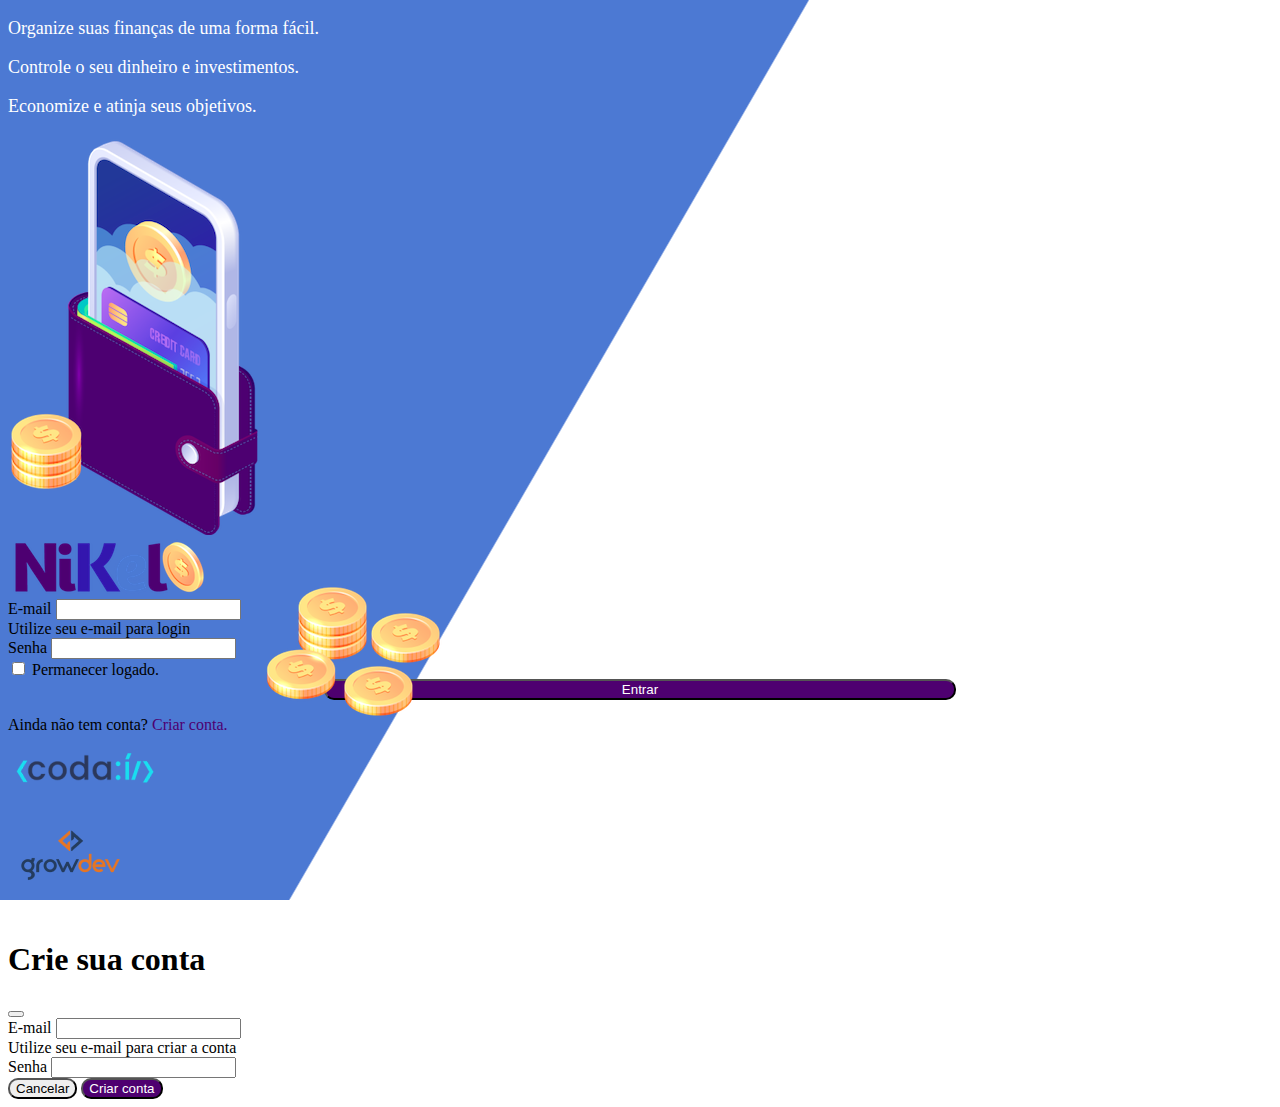
<file: index.html>
<!DOCTYPE html>
<html lang="pt">

<head>
    <meta charset="UTF-8">
    <meta http-equiv="X-UA-Compatible" content="IE=edge">
    <meta name="viewport" content="width=device-width, initial-scale=1.0">
    <title>Nikel</title>
    <link href="https://cdn.jsdelivr.net/npm/bootstrap@5.3.2/dist/css/bootstrap.min.css" rel="stylesheet"
        integrity="sha384-T3c6CoIi6uLrA9TneNEoa7RxnatzjcDSCmG1MXxSR1GAsXEV/Dwwykc2MPK8M2HN" crossorigin="anonymous">
    <link rel="stylesheet" href="./css/styles.css">
</head>

<body id="login">
    <main>
        <div class="container">
            <div class="row vh-100">
                <div class="col d-flex justify-content-center my-5 flex-column">
                    <div class="text-login">
                        <p>Organize suas finanças de uma forma fácil.</p>
                        <p>Controle o seu dinheiro e investimentos.</p>
                        <p>Economize e atinja seus objetivos.</p>
                    </div>
                    <div class="text-center">
                        <img src="./assets/images/pocket.png" alt="image pocket" class="img-fluid">
                        <img src="./assets/images/coins-small.png" alt="image of coins"
                            class="img-fluid d-none d-md-inline coins">
                    </div>
                </div>
                <div class="col d-flex justify-content-center my-5 flex-column">
                    <div class="container">
                        <div class="row">
                            <div class="col">
                                <div class="text-center mb-3">
                                    <img src="./assets/images/nikel-logo.png" alt="logo nikel" class="img-fluid">
                                </div>
                            </div>
                        </div>
                        <div class="row">
                            <div class="col">
                                <form id="login-form">
                                    <div class="mb-3">
                                        <label for="email-input" class="form-label">E-mail</label>
                                        <input type="email" class="form-control" id="email-input"
                                            aria-describedby="emailHelp">
                                        <div id="emailHelp" class="form-text">Utilize seu e-mail para login</div>
                                    </div>
                                    <div class="mb-3">
                                        <label for="password-input" class="form-label">Senha</label>
                                        <input type="password" class="form-control" id="password-input">
                                    </div>
                                    <div class="mb-3 form-check">
                                        <input type="checkbox" class="form-check-input" id="session-check">
                                        <label class="form-check-label" for="session-check">Permanecer logado.</label>
                                    </div>
                                    <button type="submit" class="btn button-login">Entrar</button>
                                </form>
                            </div>
                        </div>
                        <div class="row">
                            <div class="col">
                                <p id="link-conta" class="text-center mt-2 form-text" data-bs-toggle="modal"
                                    data-bs-target="#register-modal">Ainda não tem conta? <span
                                        class="link-default">Criar
                                        conta.</span></p>
                            </div>
                        </div>
                        <div class="row">
                            <div class="col">
                                <div class="text-center mt-5">
                                    <img src="./assets/images/codai-logo.png" alt="codai logo">
                                </div>
                            </div>
                        </div>
                        <div class="row">
                            <div class="col">
                                <div class="text-center">
                                    <img src="./assets/images/growdev-logo.png" alt="growdev logo">
                                </div>
                            </div>
                        </div>
                    </div>
                </div>
            </div>
        </div>
        <!-- Modal -->
        <div class="modal fade" id="register-modal" tabindex="-1" aria-labelledby="exampleModalLabel"
            aria-hidden="true">
            <div class="modal-dialog">
                <div class="modal-content">
                    <div class="modal-header">
                        <h1 class="modal-title fs-5" id="exampleModalLabel">Crie sua conta</h1>
                        <button type="button" class="btn-close" data-bs-dismiss="modal" aria-label="Close"></button>
                    </div>
                    <form id="create-form">
                        <div class="modal-body">

                            <div class="mb-3">
                                <label for="email-create-input" class="form-label">E-mail</label>
                                <input type="email" class="form-control" id="email-create-input"
                                    aria-describedby="emailHelp" required>
                                <div id="emailHelp" class="form-text">Utilize seu e-mail para criar a conta</div>
                            </div>
                            <div class="mb-3">
                                <label for="password-create-input" class="form-label">Senha</label>
                                <input type="password" class="form-control" id="password-create-input" required>
                            </div>

                        </div>
                        <div class="modal-footer">
                            <button type="button" class="btn btn-secondary button-cancel"
                                data-bs-dismiss="modal">Cancelar</button>
                            <button type="submit" class="btn button-default">Criar conta</button>
                        </div>
                    </form>
                </div>
            </div>
        </div>

    </main>
    <script src="https://cdn.jsdelivr.net/npm/bootstrap@5.3.2/dist/js/bootstrap.bundle.min.js"
        integrity="sha384-C6RzsynM9kWDrMNeT87bh95OGNyZPhcTNXj1NW7RuBCsyN/o0jlpcV8Qyq46cDfL"
        crossorigin="anonymous"></script>
    <script src="./js/index.js"></script>
</body>

</html>
</file>
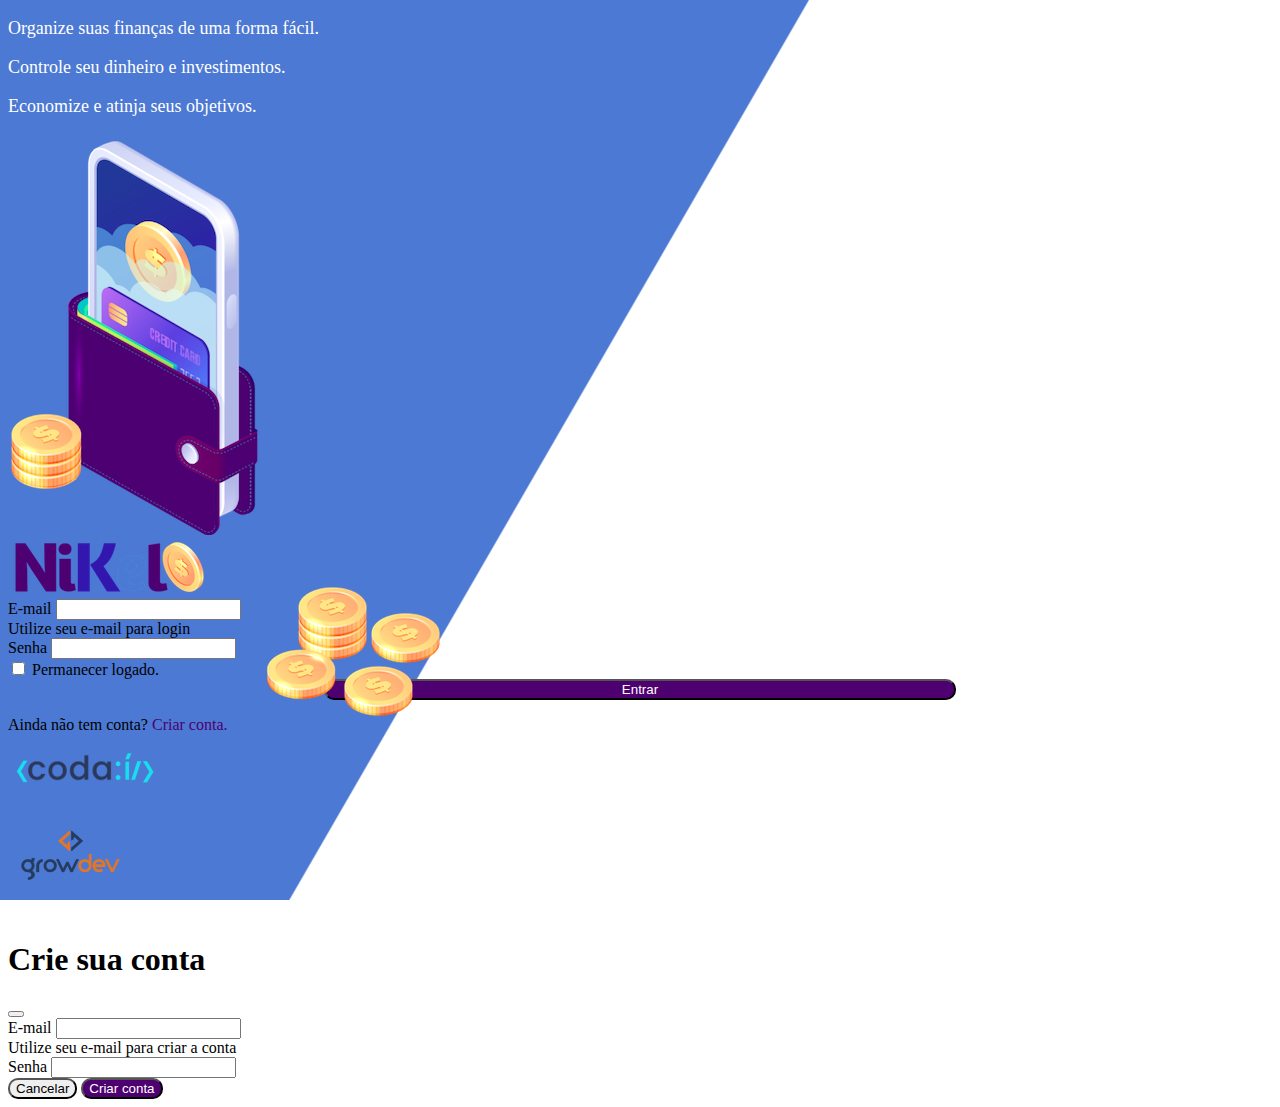
<file: public/index.html>
<!DOCTYPE html>
<html lang="pt">

<head>
    <meta charset="UTF-8">
    <meta http-equiv="X-UA-Compatible" content="IE=edge">
    <meta name="viewport" content="width=device-width, initial-scale=1.0">
    <title>Nikel</title>
    <link href="https://cdn.jsdelivr.net/npm/bootstrap@5.3.2/dist/css/bootstrap.min.css" rel="stylesheet"
        integrity="sha384-T3c6CoIi6uLrA9TneNEoa7RxnatzjcDSCmG1MXxSR1GAsXEV/Dwwykc2MPK8M2HN" crossorigin="anonymous">
    <link rel="stylesheet" href="./css/styles.css">
</head>

<body id="login">
    <main>
        <div class="container">
            <div class="row vh-100">
                <div class="col d-flex justify-content-center my-5 flex-column">
                    <div class="text-login">
                        <p>Organize suas finanças de uma forma fácil.</p>
                        <p>Controle seu dinheiro e investimentos.</p>
                        <p>Economize e atinja seus objetivos.</p>
                    </div>
                    <div class="text-center">
                        <img src="./assets/images/pocket.png" alt="image pocket" class="img-fluid">
                        <img src="./assets/images/coins-small.png" alt="image of coins"
                            class="img-fluid d-none d-md-inline coins">
                    </div>
                </div>
                <div class="col d-flex justify-content-center my-5 flex-column">
                    <div class="container">
                        <div class="row">
                            <div class="col">
                                <div class="text-center mb-3">
                                    <img src="./assets/images/nikel-logo.png" alt="logo nikel" class="img-fluid">
                                </div>
                            </div>
                        </div>
                        <div class="row">
                            <div class="col">
                                <form id="login-form">
                                    <div class="mb-3">
                                        <label for="email-input" class="form-label">E-mail</label>
                                        <input type="email" class="form-control" id="email-input"
                                            aria-describedby="emailHelp">
                                        <div id="emailHelp" class="form-text">Utilize seu e-mail para login</div>
                                    </div>
                                    <div class="mb-3">
                                        <label for="password-input" class="form-label">Senha</label>
                                        <input type="password" class="form-control" id="password-input">
                                    </div>
                                    <div class="mb-3 form-check">
                                        <input type="checkbox" class="form-check-input" id="session-check">
                                        <label class="form-check-label" for="session-check">Permanecer logado.</label>
                                    </div>
                                    <button type="submit" class="btn button-login">Entrar</button>
                                </form>
                            </div>
                        </div>
                        <div class="row">
                            <div class="col">
                                <p id="link-conta" class="text-center mt-2 form-text" data-bs-toggle="modal"
                                    data-bs-target="#register-modal">Ainda não tem conta? <span
                                        class="link-default">Criar
                                        conta.</span></p>
                            </div>
                        </div>
                        <div class="row">
                            <div class="col">
                                <div class="text-center mt-5">
                                    <img src="./assets/images/codai-logo.png" alt="codai logo">
                                </div>
                            </div>
                        </div>
                        <div class="row">
                            <div class="col">
                                <div class="text-center">
                                    <img src="./assets/images/growdev-logo.png" alt="growdev logo">
                                </div>
                            </div>
                        </div>
                    </div>
                </div>
            </div>
        </div>
        <!-- Modal -->
        <div class="modal fade" id="register-modal" tabindex="-1" aria-labelledby="exampleModalLabel"
            aria-hidden="true">
            <div class="modal-dialog">
                <div class="modal-content">
                    <div class="modal-header">
                        <h1 class="modal-title fs-5" id="exampleModalLabel">Crie sua conta</h1>
                        <button type="button" class="btn-close" data-bs-dismiss="modal" aria-label="Close"></button>
                    </div>
                    <form id="create-form">
                        <div class="modal-body">

                            <div class="mb-3">
                                <label for="email-create-input" class="form-label">E-mail</label>
                                <input type="email" class="form-control" id="email-create-input"
                                    aria-describedby="emailHelp" required>
                                <div id="emailHelp" class="form-text">Utilize seu e-mail para criar a conta</div>
                            </div>
                            <div class="mb-3">
                                <label for="password-create-input" class="form-label">Senha</label>
                                <input type="password" class="form-control" id="password-create-input" required>
                            </div>

                        </div>
                        <div class="modal-footer">
                            <button type="button" class="btn btn-secondary button-cancel"
                                data-bs-dismiss="modal">Cancelar</button>
                            <button type="submit" class="btn button-default">Criar conta</button>
                        </div>
                    </form>
                </div>
            </div>
        </div>

    </main>
    <script src="https://cdn.jsdelivr.net/npm/bootstrap@5.3.2/dist/js/bootstrap.bundle.min.js"
        integrity="sha384-C6RzsynM9kWDrMNeT87bh95OGNyZPhcTNXj1NW7RuBCsyN/o0jlpcV8Qyq46cDfL"
        crossorigin="anonymous"></script>
    <script src="./js/index.js"></script>
</body>

</html>
</file>
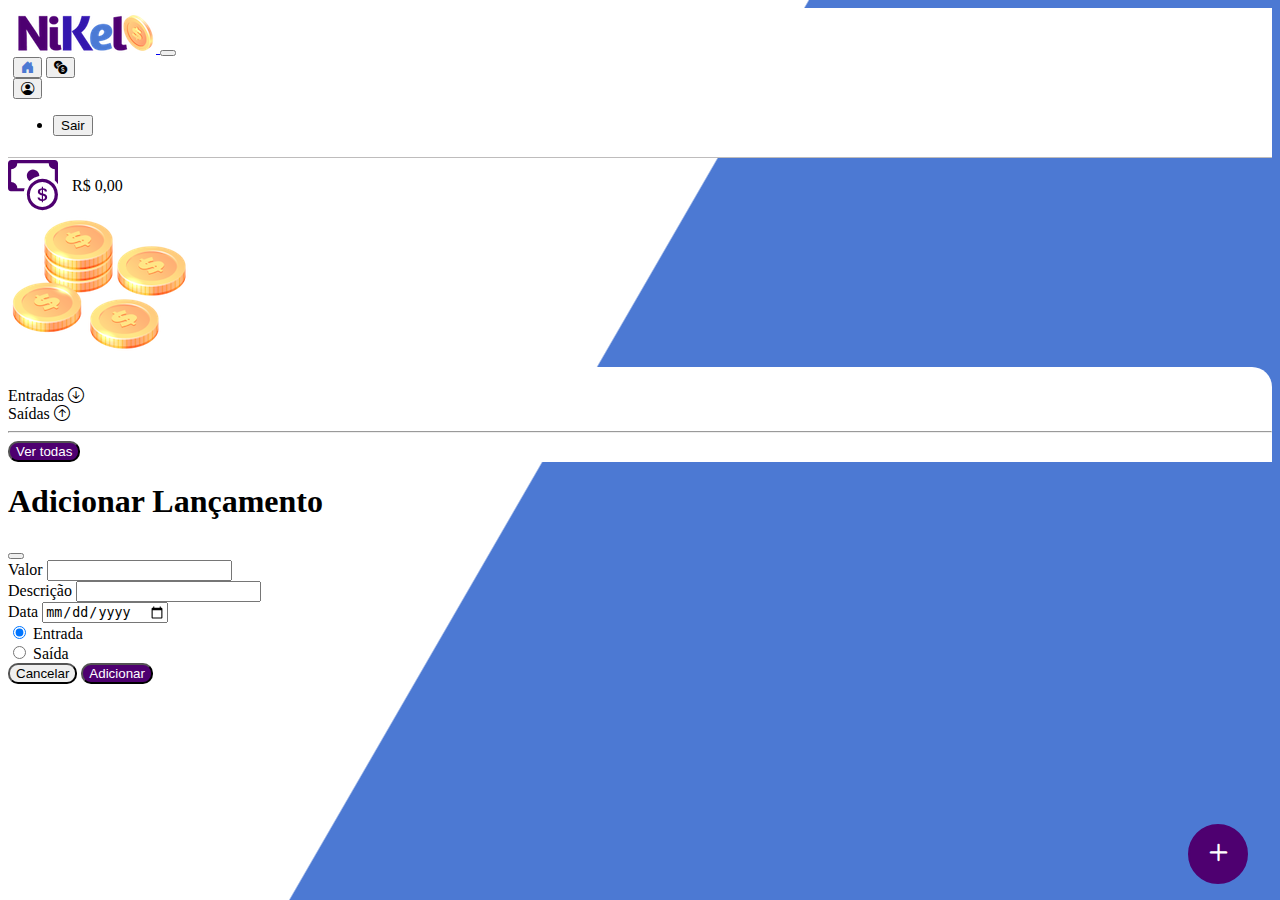
<file: home.html>
<!DOCTYPE html>
<html lang="pt">

<head>
  <meta charset="UTF-8">
  <meta http-equiv="X-UA-Compatible" content="IE=edge">
  <meta name="viewport" content="width=device-width, initial-scale=1.0">
  <title>Nikel - Home</title>
  <link href="https://cdn.jsdelivr.net/npm/bootstrap@5.3.2/dist/css/bootstrap.min.css" rel="stylesheet"
    integrity="sha384-T3c6CoIi6uLrA9TneNEoa7RxnatzjcDSCmG1MXxSR1GAsXEV/Dwwykc2MPK8M2HN" crossorigin="anonymous">
  <link rel="stylesheet" href="https://cdn.jsdelivr.net/npm/bootstrap-icons@1.11.1/font/bootstrap-icons.css">
  <link rel="stylesheet" href="./css/styles.css">
</head>

<body id="app">
  <header>
    <nav class="navbar navbar-expand bg-body-tertiary">
      <div class="container-fluid">
        <a class="navbar-brand" href="#">
          <img src="./assets/images/nikel-small-logo.png" alt="nikel logo" class="img-fluid">
        </a>
        <button class="navbar-toggler" type="button" data-bs-toggle="collapse" data-bs-target="#navbarSupportedContent"
          aria-controls="navbarSupportedContent" aria-expanded="false" aria-label="Toggle navigation">
          <span class="navbar-toggler-icon"></span>
        </button>
        <div class="collapse navbar-collapse justify-content-end" id="navbarSupportedContent">
          <div class="d-flex menu">
            <a href="home.html"><button class="btn" type="button"><i
                  class="bi bi-house-door-fill fs-4 color-secondary"></i></button></a>
            <a href="transactions.html"><button class="btn" type="button"><i
                  class="bi bi-currency-exchange fs-4"></i></button></a>
            <div class="dropdown">
              <button class="btn" type="button" data-bs-toggle="dropdown" aria-expanded="false">
                <i class="bi bi-person-circle fs-4"></i>
              </button>
              <ul class="dropdown-menu logout">
                <li><button class="dropdown-item" id="button-logout">Sair</button></li>
              </ul>
            </div>
          </div>
        </div>
      </div>
    </nav>
  </header>
  <main>
    <div class="container-lg">
      <div class="row">
        <div class="col d-flex mt-4 justify-content-start align-items-center">
          <i class="bi bi-cash-coin color-primary icon-detail"></i>
          <span class="fs-2" id="total">R$ 0,00</span>
        </div>
        <div class="col d-flex mt-4 justify-content-end">
          <div class="text-center">
            <img src="./assets/images/coins-small.png" alt="image of coins">
          </div>
        </div>
      </div>
      <div class="row">
        <div class="col-12 info shadow-lg">
          <div class="container">
            <div class="row">
              <div class="col-6">
                <span class="fs-4">Entradas <i class="bi bi-arrow-down-circle fs-2 align-middle"></i></span>
              </div>
              <div class="col-6">
                <span class="fs-4">Saídas <i class="bi bi-arrow-up-circle fs-2 align-middle"></i></span>
              </div>
              <div class="col-12 my-2">
                <hr>
              </div>
            </div>
            <div class="row">
              <div class="col-6">
                <div class="container p-0" id="cash-in-list">
                </div>
              </div>
              <div class="col-6">
                <div class="container p-0" id="cash-out-list">
                </div>
              </div>
              <div class="col-12 mb-4">
                <button type="button" class="btn button-default" id="transactions-button">Ver todas</button>
              </div>
            </div>
          </div>
        </div>
      </div>
      <button class="btn button-float" data-bs-toggle="modal" data-bs-target="#transaction-modal"><i
          class="bi bi-plus"></i></button>
    </div>
    <!-- Modal -->
    <div class="modal fade" id="transaction-modal" tabindex="-1" aria-labelledby="exampleModalLabel" aria-hidden="true">
      <div class="modal-dialog">
        <div class="modal-content">
          <div class="modal-header">
            <h1 class="modal-title fs-5" id="exampleModalLabel">Adicionar Lançamento</h1>
            <button type="button" class="btn-close" data-bs-dismiss="modal" aria-label="Close"></button>
          </div>
          <form id="transaction-form">
            <div class="modal-body">

              <div class="mb-3">
                <label for="value-input" class="form-label">Valor</label>
                <input type="number" step="any" class="form-control" id="value-input" aria-describedby="emailHelp" required>
                <div class="mb-3">
                  <label for="description-input" class="form-label">Descrição</label>
                  <input type="text" class="form-control" id="description-input" required>
                </div>
                <div class="mb-3">
                  <label for="date-input" class="form-label">Data</label>
                  <input type="date" class="form-control" id="date-input" required>
                </div>
                <div class="mb-3">
                  <div class="form-check form-check-inline">
                    <input class="form-check-input" type="radio" name="type-input" id="inlineRadio1" value="1" checked>
                    <label class="form-check-label" for="inlineRadio1">Entrada</label>
                  </div>
                  <div class="form-check form-check-inline">
                    <input class="form-check-input" type="radio" name="type-input" id="inlineRadio2" value="2">
                    <label class="form-check-label" for="inlineRadio2">Saída</label>
                  </div>
                </div>
              </div>
              <div class="modal-footer">
                <button type="button" class="btn btn-secondary button-cancel" data-bs-dismiss="modal">Cancelar</button>
                <button type="submit" class="btn button-default">Adicionar</button>
              </div>
          </form>
        </div>
      </div>
    </div>
  </main>
  <script src="https://cdn.jsdelivr.net/npm/bootstrap@5.3.2/dist/js/bootstrap.bundle.min.js"
    integrity="sha384-C6RzsynM9kWDrMNeT87bh95OGNyZPhcTNXj1NW7RuBCsyN/o0jlpcV8Qyq46cDfL"
    crossorigin="anonymous"></script>
  <script src="./js/home.js"></script>
</body>

</html>
</file>
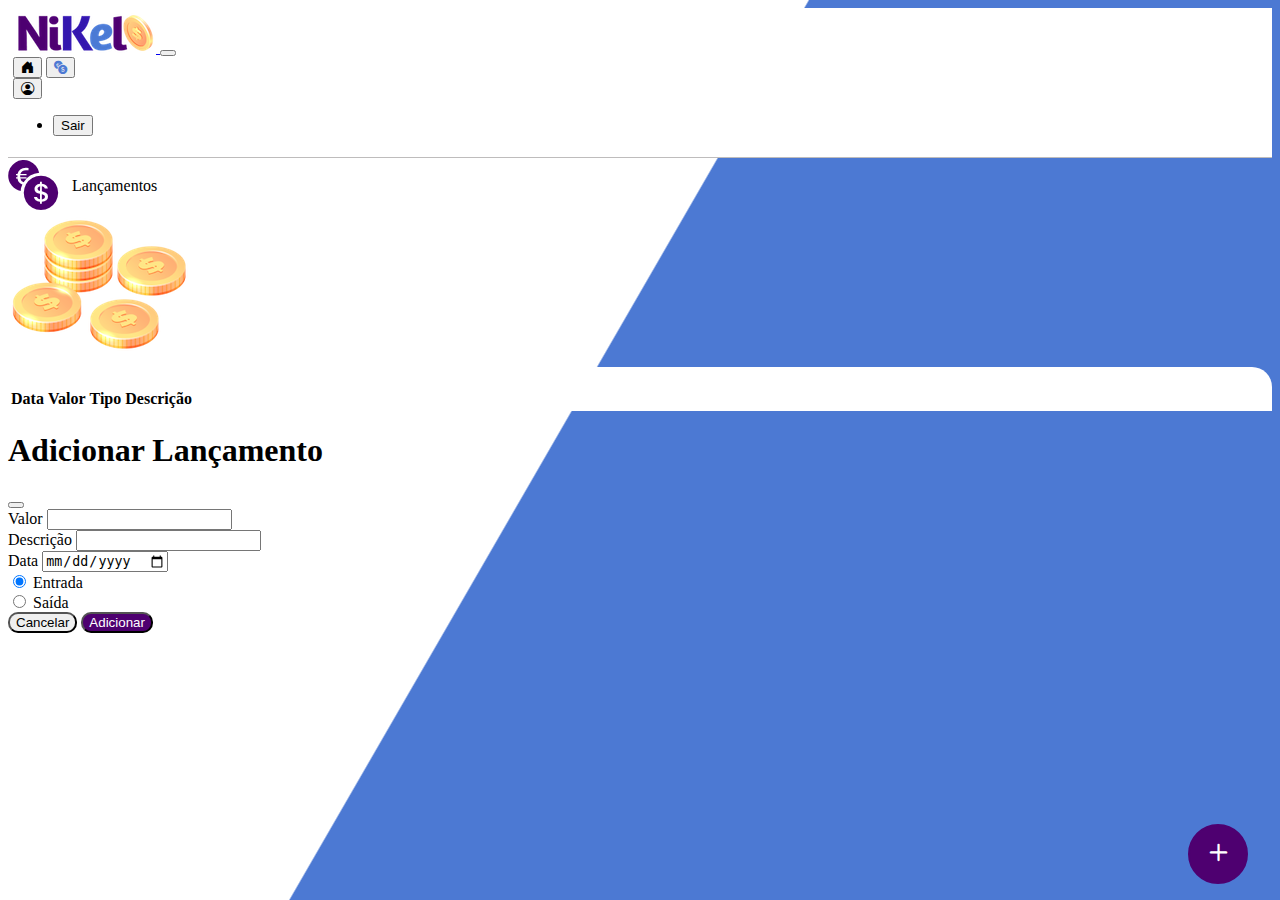
<file: transactions.html>
<!DOCTYPE html>
<html lang="pt">

<head>
  <meta charset="UTF-8">
  <meta http-equiv="X-UA-Compatible" content="IE=edge">
  <meta name="viewport" content="width=device-width, initial-scale=1.0">
  <title>Nikel - Lançamentos</title>
  <link href="https://cdn.jsdelivr.net/npm/bootstrap@5.3.2/dist/css/bootstrap.min.css" rel="stylesheet"
    integrity="sha384-T3c6CoIi6uLrA9TneNEoa7RxnatzjcDSCmG1MXxSR1GAsXEV/Dwwykc2MPK8M2HN" crossorigin="anonymous">
  <link rel="stylesheet" href="https://cdn.jsdelivr.net/npm/bootstrap-icons@1.11.1/font/bootstrap-icons.css">
  <link rel="stylesheet" href="./css/styles.css">
</head>

<body id="app">
  <header>
    <nav class="navbar navbar-expand bg-body-tertiary">
      <div class="container-fluid">
        <a class="navbar-brand" href="#">
          <img src="./assets/images/nikel-small-logo.png" alt="nikel logo" class="img-fluid">
        </a>
        <button class="navbar-toggler" type="button" data-bs-toggle="collapse" data-bs-target="#navbarSupportedContent"
          aria-controls="navbarSupportedContent" aria-expanded="false" aria-label="Toggle navigation">
          <span class="navbar-toggler-icon"></span>
        </button>
        <div class="collapse navbar-collapse justify-content-end" id="navbarSupportedContent">
          <div class="d-flex menu">
            <a href="home.html"><button class="btn" type="button"><i
                  class="bi bi-house-door-fill fs-4 "></i></button></a>
            <a href="transactions.html"><button class="btn" type="button"><i
                  class="bi bi-currency-exchange fs-4 color-secondary"></i></button></a>
            <div class="dropdown">
              <button class="btn" type="button" data-bs-toggle="dropdown" aria-expanded="false">
                <i class="bi bi-person-circle fs-4"></i>
              </button>
              <ul class="dropdown-menu logout">
                <li><button class="dropdown-item" id="button-logout">Sair</button></li>
              </ul>
            </div>
          </div>
        </div>
      </div>
    </nav>
  </header>
  <main>
    <div class="container-lg">
      <div class="row">
        <div class="col d-flex mt-4 justify-content-start align-items-center">
          <i class="bi bi-currency-exchange color-primary icon-detail"></i>
          <span class="fs-2">Lançamentos</span>
        </div>
        <div class="col d-flex mt-4 justify-content-end">
          <div class="text-center">
            <img src="./assets/images/coins-small.png" alt="image of coins">
          </div>
        </div>
      </div>
      <div class="row">
        <div class="col-12 info shadow-lg">
          <div class="container">
            <div class="row">
              <div class="col">
                <table class="table">
                  <thead>
                    <tr>
                      <th scope="col">Data</th>
                      <th scope="col">Valor</th>
                      <th scope="col">Tipo</th>
                      <th scope="col">Descrição</th>
                    </tr>
                  </thead>
                  <tbody id="transactions-list">

                  </tbody>
                </table>
              </div>
            </div>
          </div>
        </div>
      </div>
      <button class="btn button-float" data-bs-toggle="modal" data-bs-target="#transaction-modal"><i
          class="bi bi-plus"></i></button>
    </div>
    <!-- Modal -->
    <div class="modal fade" id="transaction-modal" tabindex="-1" aria-labelledby="exampleModalLabel" aria-hidden="true">
      <div class="modal-dialog">
        <div class="modal-content">
          <div class="modal-header">
            <h1 class="modal-title fs-5" id="exampleModalLabel">Adicionar Lançamento</h1>
            <button type="button" class="btn-close" data-bs-dismiss="modal" aria-label="Close"></button>
          </div>
          <form id="transaction-form">
            <div class="modal-body">

              <div class="mb-3">
                <label for="value-input" class="form-label">Valor</label>
                <input type="number" step="any" class="form-control" id="value-input" aria-describedby="emailHelp" required>
                <div class="mb-3">
                  <label for="description-input" class="form-label">Descrição</label>
                  <input type="text" class="form-control" id="description-input" required>
                </div>
                <div class="mb-3">
                  <label for="date-input" class="form-label">Data</label>
                  <input type="date" class="form-control" id="date-input" required>
                </div>
                <div class="mb-3">
                  <div class="form-check form-check-inline">
                    <input class="form-check-input" type="radio" name="type-input" id="inlineRadio1" value="1" checked>
                    <label class="form-check-label" for="inlineRadio1">Entrada</label>
                  </div>
                  <div class="form-check form-check-inline">
                    <input class="form-check-input" type="radio" name="type-input" id="inlineRadio2" value="2">
                    <label class="form-check-label" for="inlineRadio2">Saída</label>
                  </div>
                </div>
              </div>
              <div class="modal-footer">
                <button type="button" class="btn btn-secondary button-cancel" data-bs-dismiss="modal">Cancelar</button>
                <button type="submit" class="btn button-default">Adicionar</button>
              </div>
          </form>
        </div>
      </div>
    </div>
  </main>
  <script src="https://cdn.jsdelivr.net/npm/bootstrap@5.3.2/dist/js/bootstrap.bundle.min.js"
    integrity="sha384-C6RzsynM9kWDrMNeT87bh95OGNyZPhcTNXj1NW7RuBCsyN/o0jlpcV8Qyq46cDfL"
    crossorigin="anonymous"></script>
    <script src="./js/transactions.js"></script>
</body>

</html>
</file>
<file: css/styles.css>
#login {
    background: linear-gradient(120deg, #4c79d3 44.9%, #ffffff 45%) no-repeat fixed;
}

#app {
    background: linear-gradient(120deg, #ffffff 44.9%, #4c79d3 45%) no-repeat fixed;
}

header {
    border-bottom: 1px solid #bebcbc;
    padding: 5px;
    background: #ffffff;
}

.color-primary {
    color: #4e0070;
}

.color-secondary {
    color: #4c79d3;
}

.icon-detail {
    font-size: 50px;
    margin-right: 10px;
    vertical-align: middle;
}

.text-login {
    color: #ffffff;
    font-size: 18px;
    font-weight: 500;
}

.coins {
    position: absolute;
    bottom: 170px;
}

.button-login {
    border-radius: 10px;
    background-color: #4e0070;
    color: #ffffff;
    width: 50%;
    margin: 0 25%;
}

.button-default {
    border-radius: 10px;
    background-color: #4e0070;
    color: #ffffff;

}

.button-cancel {
    border-radius: 10px;
}

.button-float {
    background-color: #4e0070;
    color: #ffffff;
    font-size: 35px;
    border: 2px solid #4e0070;
    border-radius: 100%;
    height: 60px;
    width: 60px;
    position: fixed;
    padding: 0 !important;
    bottom: 1rem;
    right: 2rem;
}

.button-float:hover {
    border: 2px solid #4c79d3;
    background-color: #ffffff;
    color: #4c79d3;
}

.button-login:hover, .button-default:hover {
    background: #4c79d3;
    color: #ffffff;
}

.link-default {
    color: #4e0070;
    cursor: pointer;
}

.link-default:hover {
    color: #4c79d3;
}

.info {
    background-color: #ffffff;
    border-radius: 20px 20px 0px 0px;
    padding-top: 20px;
}

.logout {
    min-width: 5rem !important;
}

.menu {
    margin-right: 20px;
}
</file>
<file: public/css/styles.css>
#login {
    background: linear-gradient(120deg, #4c79d3 44.9%, #ffffff 45%) no-repeat fixed;
}

#app {
    background: linear-gradient(120deg, #ffffff 44.9%, #4c79d3 45%) no-repeat fixed;
}

header {
    border-bottom: 1px solid #bebcbc;
    padding: 5px;
    background: #ffffff;
}

.color-primary {
    color: #4e0070;
}

.color-secondary {
    color: #4c79d3;
}

.icon-detail {
    font-size: 50px;
    margin-right: 10px;
    vertical-align: middle;
}

.text-login {
    color: #ffffff;
    font-size: 18px;
    font-weight: 500;
}

.coins {
    position: absolute;
    bottom: 170px;
}

.button-login {
    border-radius: 10px;
    background-color: #4e0070;
    color: #ffffff;
    width: 50%;
    margin: 0 25%;
}

.button-default {
    border-radius: 10px;
    background-color: #4e0070;
    color: #ffffff;

}

.button-cancel {
    border-radius: 10px;
}

.button-float {
    background-color: #4e0070;
    color: #ffffff;
    font-size: 35px;
    border: 2px solid #4e0070;
    border-radius: 100%;
    height: 60px;
    width: 60px;
    position: fixed;
    padding: 0 !important;
    bottom: 1rem;
    right: 2rem;
}

.button-float:hover {
    border: 2px solid #4c79d3;
    background-color: #ffffff;
    color: #4c79d3;
}

.button-login:hover, .button-default:hover {
    background: #4c79d3;
    color: #ffffff;
}

.link-default {
    color: #4e0070;
    cursor: pointer;
}

.link-default:hover {
    color: #4c79d3;
}

.info {
    background-color: #ffffff;
    border-radius: 20px 20px 0px 0px;
    padding-top: 20px;
}

.logout {
    min-width: 5rem !important;
}

.menu {
    margin-right: 20px;
}
</file>
